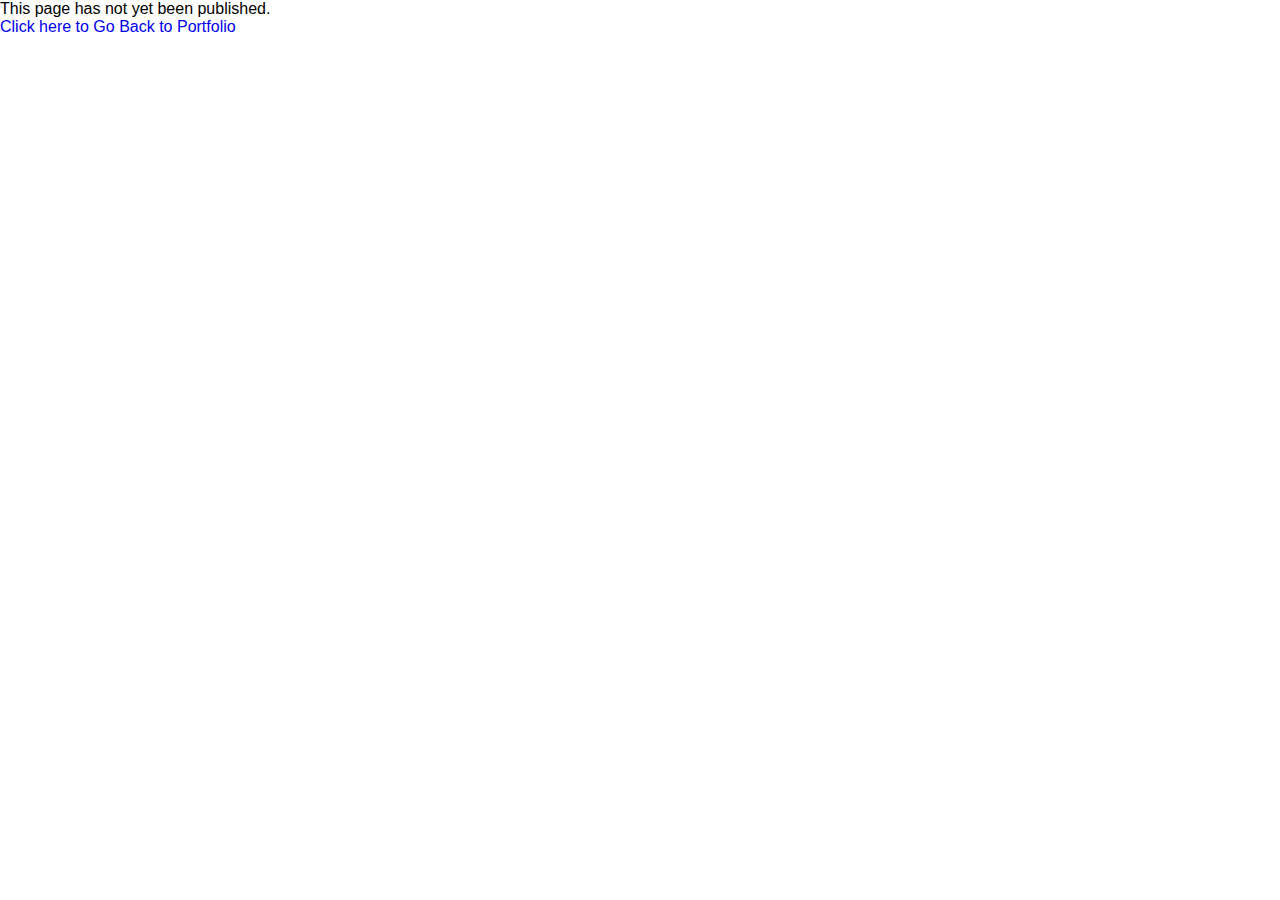
<file: readmore.html>
<!DOCTYPE html>
<html lang="en">
    <head>
    <Title> Read More </Title> 
    <meta charset="UTF-8">
    <meta name="viewport" content="width=device-width, initial-scale=1.0">
    <link rel="stylesheet" href="style.css">
    <link rel="shortcut icon" type="image/png" href="images/favicon.png">
    <link rel="stylesheet" href="https://cdnjs.cloudflare.com/ajax/libs/font-awesome/5.15.3/css/all.min.css"/>   
    </head>
<body> 
    <div style="color: black;font-weight: 200;text-size-adjust: 20px;;
    font-family:'Segoe UI', Tahoma, Geneva, Verdana, sans-serif; ">
      <p> This page has not yet been published.</p>
  
    <a href="index.html">Click here to Go Back to Portfolio</a>
   </div>
</body>

</html>
</file>
<file: style.css>
/*  import google fonts */
@import url('https://fonts.googleapis.com/css2?family=Poppins:wght@400;500;600;700&family=Ubuntu:wght@400;500;700&display=swap');

*{
    margin: 0;
    padding: 0;
    box-sizing: border-box;
    text-decoration: none;
}
html{
    scroll-behavior: smooth;
}

/* custom scroll bar */
::-webkit-scrollbar {
    width: 10px;
}
::-webkit-scrollbar-track {
    background: #f1f1f1;
}
::-webkit-scrollbar-thumb {
    background: #888;
}

::-webkit-scrollbar-thumb:hover {
    background: #555;
}

/* all similar content styling codes */
section{
    padding: 100px 0;
}
.max-width{
    max-width: 1300px;
    padding: 0 80px;
    margin: auto;
}
.about, .services, .skills, .teams, .contact, footer{
    font-family: 'Poppins', sans-serif;
}
.about .about-content,
.services .serv-content,
.skills .skills-content,
.contact .contact-content{
    display: flex;
    flex-wrap: wrap;
    align-items: center;
    justify-content: space-between;
}
section .title{
    position: relative;
    text-align: center;
    font-size: 40px;
    font-weight: 500;
    margin-bottom: 60px;
    padding-bottom: 20px;
    font-family: 'Ubuntu', sans-serif;
}
section .title::before{
    content: "";
    position: absolute;
    bottom: 0px;
    left: 50%;
    width: 180px;
    height: 3px;
    background: #111;
    transform: translateX(-50%);
}
section .title::after{
    position: absolute;
    bottom: -8px;
    left: 50%;
    font-size: 20px;
    color: crimson;
    padding: 0 5px;
    background: #fff;
    transform: translateX(-50%);
}

/* navbar styling */
.navbar{
    position: fixed;
    width: 100%;
    z-index: 999;
    padding: 30px 0;
    font-family: 'Ubuntu', sans-serif;
    transition: all 0.3s ease;
}
.navbar.sticky{
    padding: 15px 0;
    background: crimson;
}
.navbar .max-width{
    display: flex;
    align-items: center;
    justify-content: space-between;
}
.navbar .logo a{
    color: #fff;
    font-size: 35px;
    font-weight: 600;
}
.navbar .logo a span{
    color: crimson;
    transition: all 0.3s ease;
}
.navbar.sticky .logo a span{
    color: #fff;
}
.navbar .menu li{
    list-style: none;
    display: inline-block;
}
.navbar .menu li a{
    display: block;
    color: #fff;
    font-size: 18px;
    font-weight: 500;
    margin-left: 25px;
    transition: color 0.3s ease;
}
.navbar .menu li a:hover{
    color: crimson;
}
.navbar.sticky .menu li a:hover{
    color: #fff;
}

/* menu btn styling */
.menu-btn{
    color: #fff;
    font-size: 23px;
    cursor: pointer;
    display: none;
}
.scroll-up-btn{
    position: fixed;
    height: 45px;
    width: 42px;
    background: crimson;
    right: 30px;
    bottom: 10px;
    text-align: center;
    line-height: 45px;
    color: #fff;
    z-index: 9999;
    font-size: 30px;
    border-radius: 6px;
    border-bottom-width: 2px;
    cursor: pointer;
    opacity: 0;
    pointer-events: none;
    transition: all 0.3s ease;
}
.scroll-up-btn.show{
    bottom: 30px;
    opacity: 1;
    pointer-events: auto;
}
.scroll-up-btn:hover{
    filter: brightness(90%);
}


/* home section styling */
.home{
    display: flex;
    background: url("images/banner.jpg") no-repeat center;
    height: 100vh;
    color: #fff;
    min-height: 500px;
    background-size: cover;
    background-attachment: fixed;
    font-family: 'Ubuntu', sans-serif;
}
.home .max-width{
  width: 100%;
  display: flex;
}
.home .max-width .row{
  margin-right: 0;
}
.home .home-content .text-1{
    font-size: 27px;
}
.home .home-content .text-2{
    font-size: 75px;
    font-weight: 600;
    margin-left: -3px;
}
.home .home-content .text-3{
    font-size: 40px;
    margin: 5px 0;
}
.home .home-content .text-3 span{
    color: crimson;
    font-weight: 500;
}
.home .home-content a{
    display: inline-block;
    background: crimson;
    color: #fff;
    font-size: 25px;
    padding: 12px 36px;
    margin-top: 20px;
    font-weight: 400;
    border-radius: 6px;
    border: 2px solid crimson;
    transition: all 0.3s ease;
}
.home .home-content a:hover{
    color: crimson;
    background: none;
}

/* about section styling */
.about .title::after{
    content: "who i am";
}
.about .about-content .left{
    width: 45%;
}
.about .about-content .left img{
    height: 400px;
    width: 400px;
    object-fit: cover;
    border-radius: 6px;
}
.about .about-content .right{
    width: 55%;
}
.about .about-content .right .text{
    font-size: 25px;
    font-weight: 600;
    margin-bottom: 10px;
}
.about .about-content .right .text span{
    color: crimson;
}
.about .about-content .right p{
    text-align: justify;
}
.about .about-content .right a{
    display: inline-block;
    background: crimson;
    color: #fff;
    font-size: 20px;
    font-weight: 500;
    padding: 10px 30px;
    margin-top: 20px;
    border-radius: 6px;
    border: 2px solid crimson;
    transition: all 0.3s ease;
}
.about .about-content .right a:hover{
    color: crimson;
    background: none;
}

/* services section styling */
.services, .teams{
    color:#fff;
    background: #111;
}
.services .title::before,
.teams .title::before{
    background: #fff;
}
.services .title::after,
.teams .title::after{
    background: #111;
    content: "what i provide";
}
.services .serv-content .card{
    width: calc(33% - 20px);
    background: #222;
    text-align: center;
    border-radius: 6px;
    padding: 50px 25px;
    cursor: pointer;
    transition: all 0.3s ease;
}
.services .serv-content .card:hover{
    background: crimson;
}
.services .serv-content .card .box{
    transition: all 0.3s ease;
}
.services .serv-content .card:hover .box{
    transform: scale(1.05);
}
.services .serv-content .card i{
    font-size: 50px;
    color: crimson;
    transition: color 0.3s ease;
}
.services .serv-content .card:hover i{
    color: #fff;
}
.services .serv-content .card .text{
    font-size: 25px;
    font-weight: 500;
    margin: 10px 0 7px 0;
}

/* skills section styling */

.skills .title::after{
    content: "what i know";
}
.skills .skills-content .column{
    width: calc(50% - 30px);
}
.skills .skills-content .left .text{
    font-size: 20px;
    font-weight: 600;
    margin-bottom: 10px;
}
.skills .skills-content .left p{
    text-align: justify;
}
.skills .skills-content .left a{
    display: inline-block;
    background: crimson;
    color: #fff;
    font-size: 18px;
    font-weight: 500;
    padding: 8px 16px;
    margin-top: 20px;
    border-radius: 6px;
    border: 2px solid crimson;
    transition: all 0.3s ease;
}
.skills .skills-content .left a:hover{
    color: crimson;
    background: none;
}
.skills .skills-content .right .bars{
    margin-bottom: 15px;
}
.skills .skills-content .right .info{
    display: flex;
    margin-bottom: 5px;
    align-items: center;
    justify-content: space-between;
}
.skills .skills-content .right span{
    font-weight: 500;
    font-size: 18px;
}
.skills .skills-content .right .line{
    height: 5px;
    width: 100%;
    background: lightgrey;
    position: relative;
}
.skills .skills-content .right .line::before{
    content: "";
    position: absolute;
    height: 100%;
    left: 0;
    top: 0;
    background: crimson;
}
.skills-content .right .html::before{
    width: 90%;
}
.skills-content .right .css::before{
    width: 80%;
}
.skills-content .right .js::before{
    width: 90%;
}
.skills-content .right .php::before{
    width: 50%;
}
.skills-content .right .mysql::before{
    width: 50%;
}

/* teams section styling */
.teams .title::after{
    content: "what i did";
}
.teams .carousel .card{
    background: #222;
    border-radius: 6px;
    padding: 25px 35px;
    text-align: center;
    overflow: hidden;
    transition: all 0.3s ease;
}
.teams .carousel .card:hover{
    background: crimson;
}
.teams .carousel .card .box{
    display: flex;
    flex-direction: column;
    align-items: center;
    justify-content: center;
    transition: all 0.3s ease;
}
.teams .carousel .card:hover .box{
    transform: scale(1.05);
}
.teams .carousel .card .text{
    font-size: 25px;
    font-weight: 500;
    margin: 10px 0 7px 0;
}
.teams .carousel .card img{
    height: 150px;
    width: 150px;
    object-fit: cover;
    border-radius: 50%;
    border: 5px solid crimson;
    transition: all 0.3s ease;
}
.teams .carousel .card:hover img{
    border-color: #fff;
}
.owl-dots{
    text-align: center;
    margin-top: 20px;
}
.owl-dot{
    height: 13px;
    width: 13px;
    margin: 0 5px;
    outline: none!important;
    border-radius: 50%;
    border: 2px solid crimson!important;
    transition: all 0.3s ease;
}
.owl-dot.active{
    width: 35px;
    border-radius: 14px;
}
.owl-dot.active,
.owl-dot:hover{
    background: crimson!important;
}

/* contact section styling */
.contact .title::after{
    content: "get in touch";
}
.contact .contact-content .column{
    width: calc(50% - 30px);
}
.contact .contact-content .text{
    font-size: 20px;
    font-weight: 600;
    margin-bottom: 10px;
}
.contact .contact-content .left p{
    text-align: justify;
}
.contact .contact-content .left .icons{
    margin: 10px 0;
}
.contact .contact-content .row{
    display: flex;
    height: 65px;
    align-items: center;
}
.contact .contact-content .row .info{
    margin-left: 30px;
}
.contact .contact-content .row i{
    font-size: 25px;
    color: crimson;
}
.contact .contact-content .info .head{
    font-weight: 500;
}
.contact .contact-content .info .sub-title{
    color: #333;
}
.contact .right form .fields{
    display: flex;
}
.contact .right form .field,
.contact .right form .fields .field{
    height: 45px;
    width: 100%;
    margin-bottom: 15px;
}
.contact .right form .textarea{
    height: 80px;
    width: 100%;
}
.contact .right form .name{
    margin-right: 10px;
}
.contact .right form .field input,
.contact .right form .textarea textarea{
    height: 100%;
    width: 100%;
    border: 1px solid lightgrey;
    border-radius: 6px;
    outline: none;
    padding: 0 15px;
    font-size: 17px;
    font-family: 'Poppins', sans-serif;
    transition: all 0.3s ease;
}
.contact .right form .field input:focus,
.contact .right form .textarea textarea:focus{
    border-color: #b3b3b3;
}
.contact .right form .textarea textarea{
  padding-top: 10px;
  resize: none;
}
.contact .right form .button-area{
  display: flex;
  align-items: center;
}
.right form .button-area button{
  color: #fff;
  display: block;
  width: 160px!important;
  height: 45px;
  outline: none;
  font-size: 18px;
  font-weight: 500;
  border-radius: 6px;
  cursor: pointer;
  flex-wrap: nowrap;
  background: crimson;
  border: 2px solid crimson;
  transition: all 0.3s ease;
}
.right form .button-area button:hover{
  color: crimson;
  background: none;
}
/* footer section styling */
footer{
    background: #111;
    padding: 15px 23px;
    color: #fff;
    text-align: center;
}
footer span a{
    color: crimson;
    text-decoration: none;
}
footer span a:hover{
    text-decoration: underline;
}


/* responsive media query start */
@media (max-width: 1104px) {
    .about .about-content .left img{
        height: 350px;
        width: 350px;
    }
}

@media (max-width: 991px) {
    .max-width{
        padding: 0 50px;
    }
}
@media (max-width: 947px){
    .menu-btn{
        display: block;
        z-index: 999;
    }
    .menu-btn i.active:before{
        content: "\f00d";
    }
    .navbar .menu{
        position: fixed;
        height: 100vh;
        width: 100%;
        left: -100%;
        top: 0;
        background: #111;
        text-align: center;
        padding-top: 80px;
        transition: all 0.3s ease;
    }
    .navbar .menu.active{
        left: 0;
    }
    .navbar .menu li{
        display: block;
    }
    .navbar .menu li a{
        display: inline-block;
        margin: 20px 0;
        font-size: 25px;
    }
    .home .home-content .text-2{
        font-size: 70px;
    }
    .home .home-content .text-3{
        font-size: 35px;
    }
    .home .home-content a{
        font-size: 23px;
        padding: 10px 30px;
    }
    .max-width{
        max-width: 930px;
    }
    .about .about-content .column{
        width: 100%;
    }
    .about .about-content .left{
        display: flex;
        justify-content: center;
        margin: 0 auto 60px;
    }
    .about .about-content .right{
        flex: 100%;
    }
    .services .serv-content .card{
        width: calc(50% - 10px);
        margin-bottom: 20px;
    }
    .skills .skills-content .column,
    .contact .contact-content .column{
        width: 100%;
        margin-bottom: 35px;
    }
}

@media (max-width: 690px) {
    .max-width{
        padding: 0 23px;
    }
    .home .home-content .text-2{
        font-size: 60px;
    }
    .home .home-content .text-3{
        font-size: 32px;
    }
    .home .home-content a{
        font-size: 20px;
    }
    .services .serv-content .card{
        width: 100%;
    }
}

@media (max-width: 500px) {
    .home .home-content .text-2{
        font-size: 50px;
    }
    .home .home-content .text-3{
        font-size: 27px;
    }
    .about .about-content .right .text,
    .skills .skills-content .left .text{
        font-size: 19px;
    }
    .contact .right form .fields{
        flex-direction: column;
    }
    .contact .right form .name,
    .contact .right form .email{
        margin: 0;
    }
    .right form .error-box{
       width: 150px;
    }
    .scroll-up-btn{
        right: 15px;
        bottom: 15px;
        height: 38px;
        width: 35px;
        font-size: 23px;
        line-height: 38px;
    }
}
</file>
